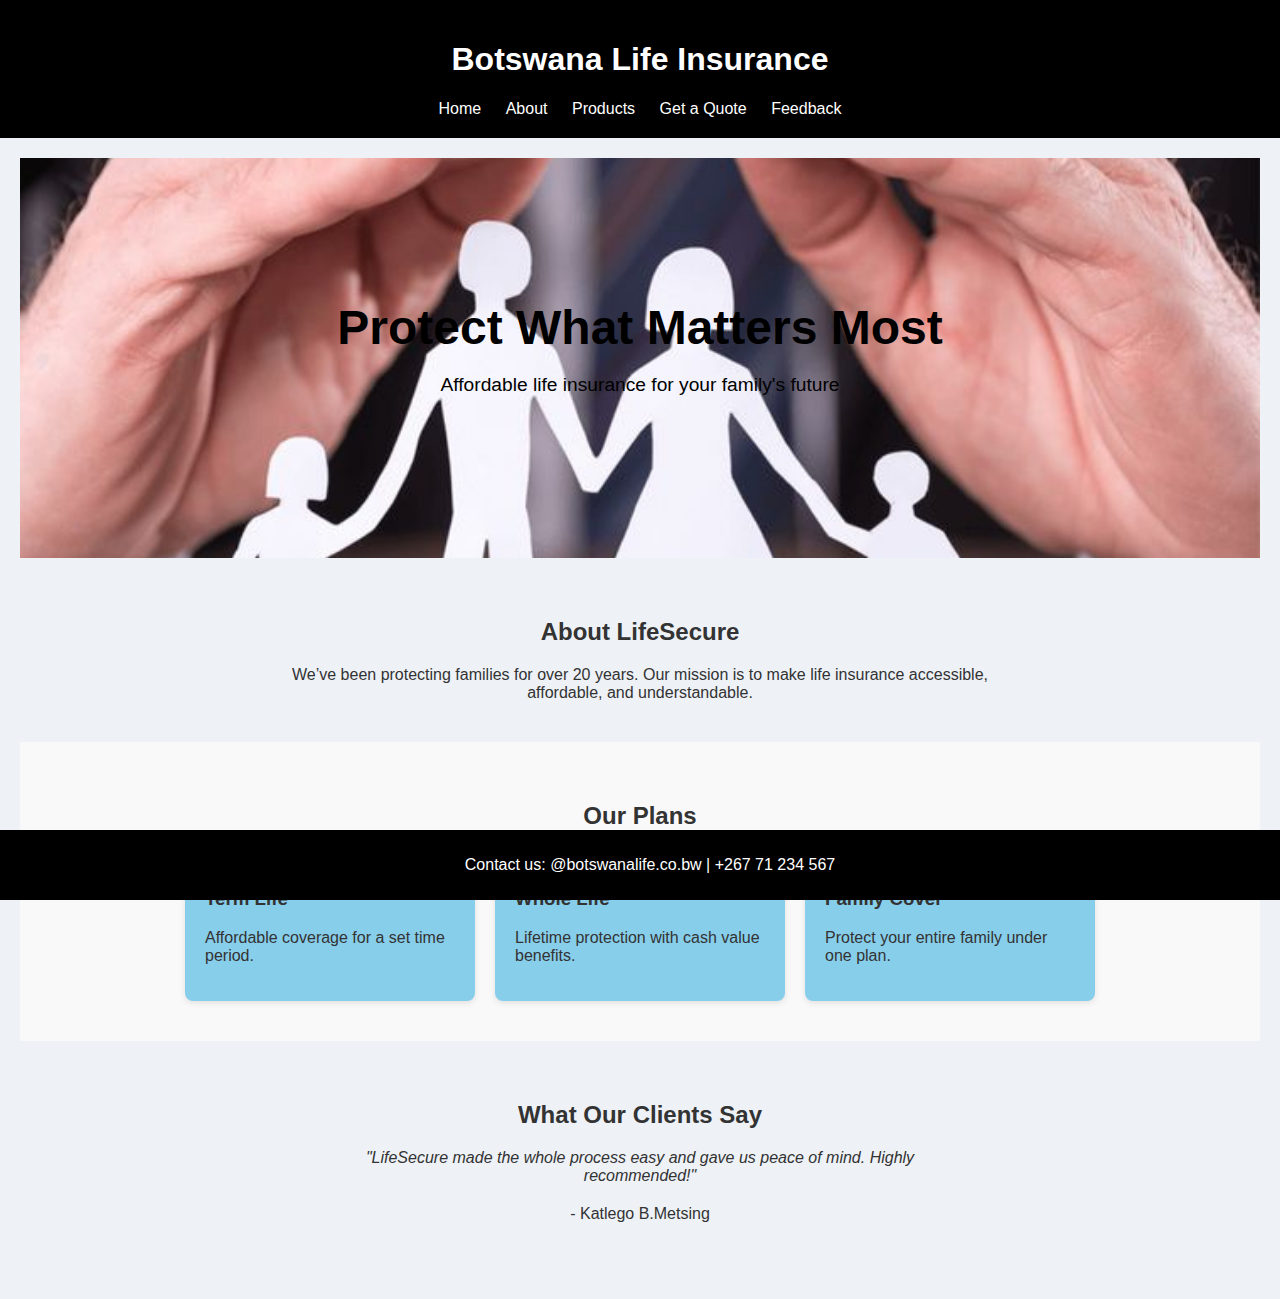
<file: index.html>
<!DOCTYPE html>
<html lang="en">
<head>
    <meta charset="UTF-8">
    <meta name="viewport" content="width=device-width, initial-scale=1.0">
    <title>Botswana Life Insurance - Home</title>
    <link rel="stylesheet" href="css/styles.css">
    <style>
        .welcome { color: #003366; font-size: 1.2em; }
    </style>
</head>
<body>
    <header>
        <h1>Botswana Life Insurance</h1>
        <nav>
            <a href="index.html">Home</a>
            <a href="about.html">About</a>
            <a href="products.html">Products</a>
            <a href="quote.html">Get a Quote</a>
            <a href="Feedback.html">Feedback</a>
        </nav>
    </header>
    <main>
          
    <section style="background: url('images/img1.jpg') center/cover no-repeat; height: 400px; color: black; text-align: center; display: flex; flex-direction: column; justify-content: center;">
    <h1 style="font-size: 3em; margin: 0;">Protect What Matters Most</h1>
    <p style="font-size: 1.2em;">Affordable life insurance for your family's future</p>
    </section>

    <section style="padding: 40px; text-align: center;">
        <h2>About LifeSecure</h2>
        <p style="max-width: 700px; margin: 0 auto;">We’ve been protecting families for over 20 years. Our mission is to make life insurance accessible, affordable, and understandable.</p>
    </section>
  
    <section style="background: #f9f9f9; padding: 40px;">
        <h2 style="text-align: center;">Our Plans</h2>
        <div style="display: flex; justify-content: center; flex-wrap: wrap; gap: 20px; margin-top: 20px;">
        <div style="background: skyblue; padding: 20px; width: 250px; border-radius: 8px; box-shadow: 0 2px 6px rgba(0,0,0,0.1);">
            <h3>Term Life</h3>
            <p>Affordable coverage for a set time period.</p>
        </div>
        <div style="background: skyblue; padding: 20px; width: 250px; border-radius: 8px; box-shadow: 0 2px 6px rgba(0,0,0,0.1);">
            <h3>Whole Life</h3>
            <p>Lifetime protection with cash value benefits.</p>
        </div>
        <div style="background: skyblue; padding: 20px; width: 250px; border-radius: 8px; box-shadow: 0 2px 6px rgba(0,0,0,0.1);">
            <h3>Family Cover</h3>
            <p>Protect your entire family under one plan.</p>
        </div>
            </div>
        </section>

        <section style="padding: 40px; text-align: center;">
            <h2>What Our Clients Say</h2>
            <blockquote style="font-style: italic; max-width: 600px; margin: 20px auto;">"LifeSecure made the whole process easy and gave us peace of mind. Highly recommended!"</blockquote>
            <p>- Katlego B.Metsing</p>
        </section>
    </main>
    <footer>
        <p>Contact us: @botswanalife.co.bw | +267 71 234 567</p>
    </footer>
</body>
</html>
</file>
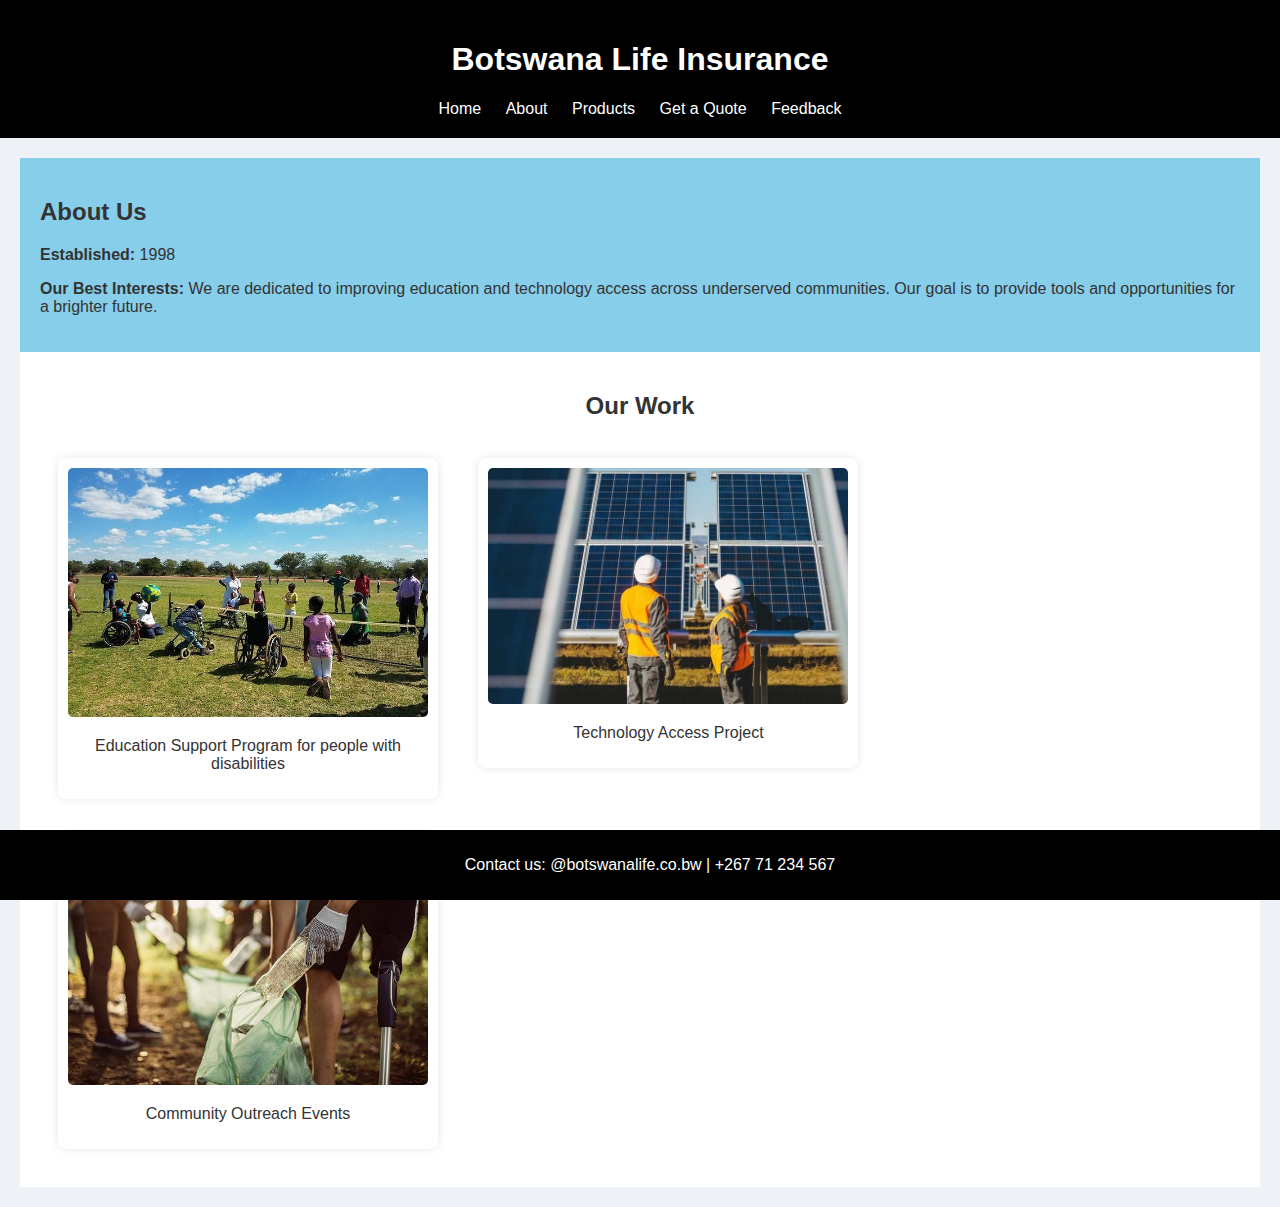
<file: about.html>
<!DOCTYPE html>
<html lang="en">
<head>
    <meta charset="UTF-8">
    <meta name="viewport" content="width=device-width, initial-scale=1.0">
    <title>About Us - Botswana Life</title>
    <link rel="stylesheet" href="css/styles.css">
</head>
<body>
    <header>
        <h1>Botswana Life Insurance</h1>
        <nav>
            <a href="index.html">Home</a>
            <a href="about.html">About</a>
            <a href="products.html">Products</a>
            <a href="quote.html">Get a Quote</a>
            <a href="Feedback.html">Feedback</a>
        </nav>
    </header>
    <main>
         <section class="info">
             <h2>About Us</h2>
            <p><strong>Established:</strong> 1998</p>
            <p><strong>Our Best Interests:</strong> We are dedicated to improving education and technology access across underserved communities. Our goal is to provide tools and opportunities for a brighter future.</p>
        </section>

        <section class="gallery">
            <h2>Our Work</h2>
            <div class="image-container">
            <img src="images/img5.jpg" alt="Education Program">
            <p>Education Support Program for people with disabilities</p>
            </div>
            <div class="image-container">
            <img src="images/img6.jpg" alt="Technology Access">
            <p>Technology Access Project</p>
            </div>
            <div class="image-container">
            <img src="images/img7.jpg" alt="Community Events">
            <p>Community Outreach Events</p>
            </div>
        </section>
    </main>
    <footer>
        <p>Contact us: @botswanalife.co.bw | +267 71 234 567</p>
    </footer>
</body>
</html>
</file>
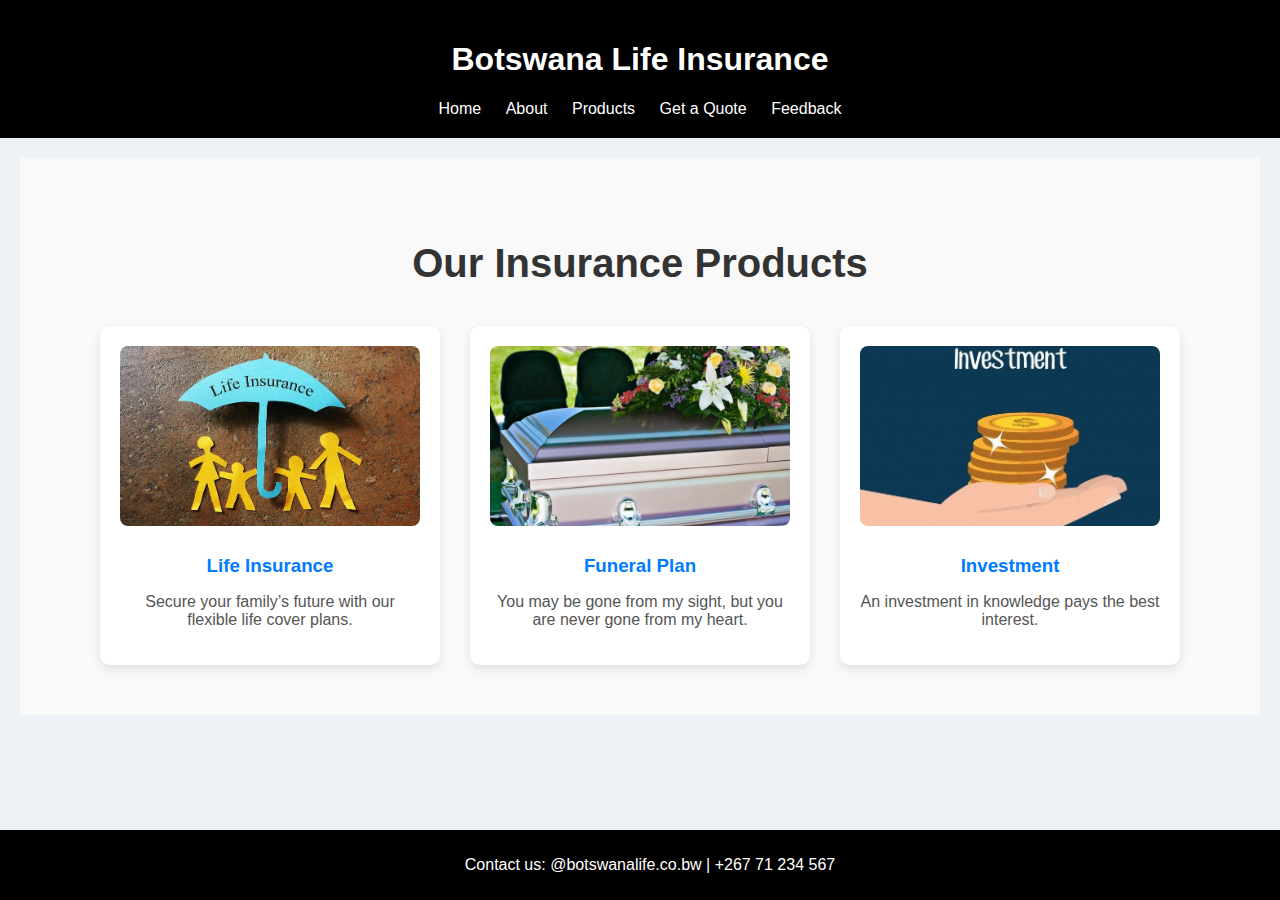
<file: products.html>
<!DOCTYPE html>
<html lang="en">
<head>
    <meta charset="UTF-8">
    <meta name="viewport" content="width=device-width, initial-scale=1">
    <title>Our Products - Botswana Life</title>
    <link rel="stylesheet" href="css/styles.css">
</head>
<body>
    <header>
        <h1>Botswana Life Insurance</h1>
        <nav>
            <a href="index.html">Home</a>
            <a href="about.html">About</a>
            <a href="products.html">Products</a>
            <a href="quote.html">Get a Quote</a>
            <a href="Feedback.html">Feedback</a>
        </nav>
    </header>
    <main>
        <section class="product-section">
            <h2>Our Insurance Products</h2>
            <div class="product-grid">
            <div class="product-card">
                <img src="images/img2.jpg" alt="Life Insurance">
                <h3>Life Insurance</h3>
                <p>Secure your family’s future with our flexible life cover plans.</p>
            </div>
            <div class="product-card">
                <img src="images/img3.jpg" alt="Funeral Plan">
                <h3>Funeral Plan</h3>
                <p>You may be gone from my sight, but you are never gone from my heart.</p>
            </div>
            <div class="product-card">
                <img src="images/img4.jpg" alt="Investment">
                <h3>Investment</h3>
                <p>An investment in knowledge pays the best interest.</p>
            </div>
            </div>
        </section>

    </main>
    <footer>
        <p>Contact us: @botswanalife.co.bw | +267 71 234 567</p>
    </footer>
</body>
</html>
</file>
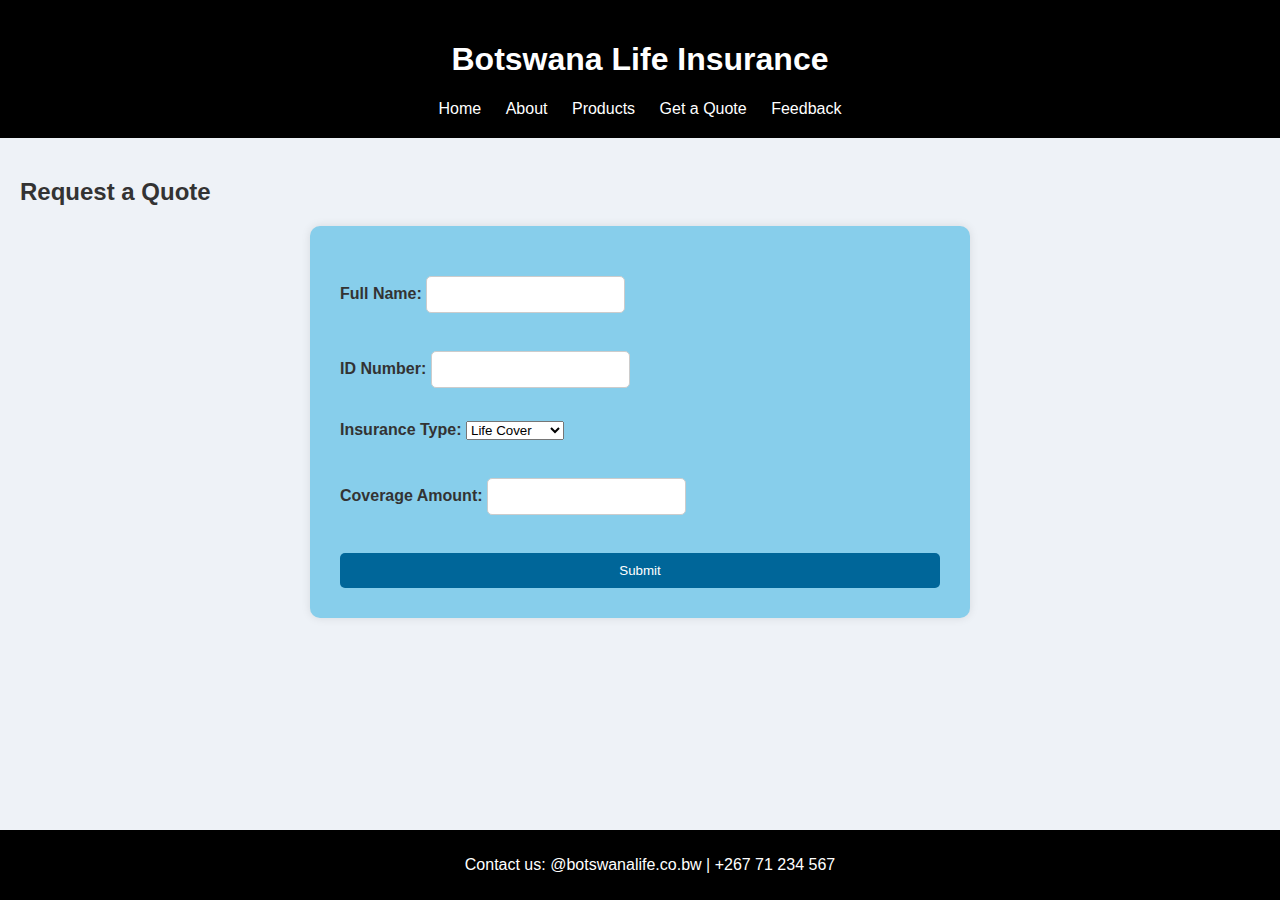
<file: quote.html>
<!DOCTYPE html>
<html lang="en">
<head>
    <meta charset="UTF-8">
    <meta name="viewport" content="width=device-width, initial-scale=1.0">
    <title>Get a Quote - Botswana Life</title>
    <link rel="stylesheet" href="css/styles.css">
    <script src="js/scripts.js" defer></script>
</head>
<body>
    <header>
        <h1>Botswana Life Insurance</h1>
        <nav>
            <a href="index.html">Home</a>
            <a href="about.html">About</a>
            <a href="products.html">Products</a>
            <a href="quote.html">Get a Quote</a>
            <a href="Feedback.html">Feedback</a>
        </nav>
    </header>
    <main>
        <h2>Request a Quote</h2>
        <form onsubmit="return validateForm();">
            <label>Full Name: <input type="text" id="name" required></label><br>
            <label>ID Number: <input type="text" id="idnumber" required></label><br>
            <label>Insurance Type:
                <select id="type">
                    <option>Life Cover</option>
                    <option>Funeral Plan</option>
                    <option>Investment</option>
                </select>
            </label><br>
            <label>Coverage Amount: <input type="number" id="amount" required></label><br>
            <button type="submit">Submit</button>
        </form>
    </main>
    <footer>
        <p>Contact us: @botswanalife.co.bw | +267 71 234 567</p>
    </footer>
</body>
</html>
</file>
<file: css/styles.css>
body {
    font-family: Arial, sans-serif;
    background-color: #f4f4f4;
    color: #333;
    margin: 0;
    padding: 0;
}
header {
    background-color: black;
    color: white;
    padding: 20px;
    text-align: center;
}
nav a {
    color: white;
    margin: 0 10px;
    text-decoration: none;
}
main {
    padding: 20px;
}
footer {
    background-color: black;
    color: white;
    text-align: center;
    padding: 10px;
    position: fixed;
    bottom: 0;
    width: 100%;
}

@media (max-width: 768px) {
  .features {
    flex-direction: column;
  }

  .feature-box {
    flex: 1 1 100%;
  }
}

@media (max-width: 480px) {
  nav .nav-links {
    flex-direction: column;
    align-items: flex-start;
  }
}

img.responsive-img {
  width: 100%;
  max-width: 100%;
  height: auto;
  border: 3px solid #ccc;
  border-radius: 8px;
  box-shadow: 0 4px 10px rgba(0, 0, 0, 0.1);
  display: block;
  margin: 0 auto;
}

.image-container {
  max-width: 800px;
  margin: 0 auto;
  padding: 10px;
}

body {
  margin: 0;
  font-family: Arial, sans-serif;
}

.product-section {
  padding: 50px 20px;
  background-color: #f9f9f9;
  text-align: center;
}

.product-section h2 {
  font-size: 2.5em;
  margin-bottom: 40px;
  color: #333;
}

.product-grid {
  display: flex;
  justify-content: center;
  flex-wrap: wrap;
  gap: 30px;
}

.product-card {
  background: white;
  border-radius: 10px;
  box-shadow: 0 4px 10px rgba(0,0,0,0.1);
  padding: 20px;
  max-width: 300px;
  text-align: center;
  transition: transform 0.3s;
}

.product-card:hover {
  transform: translateY(-5px);
}

.product-card img {
  width: 100%;
  height: 180px;
  object-fit: cover;
  border-radius: 8px;
  margin-bottom: 15px;
}

.product-card h3 {
  margin: 10px 0;
  color: #007BFF;
}

.product-card p {
  color: #555;
}

.info {
  padding: 20px;
  background-color: skyblue;
}

.gallery {
  padding: 20px;
  background-color: #fff;
}

.gallery h2 {
  text-align: center;
  margin-bottom: 20px;
}

.image-container {
  display: inline-block;
  width: 30%;
  margin: 1.5%;
  text-align: center;
  vertical-align: top;
  box-shadow: 0 0 8px rgba(0, 0, 0, 0.1);
  background-color: #fff;
  border-radius: 8px;
  padding: 10px;
}

.image-container img {
  width: 100%;
  height: auto;
  border-radius: 5px;
}

body {
  font-family: Arial, sans-serif;
  margin: 0;
  padding: 0;
  background-color: #eef2f7;
}

form {
  display: flex;
  flex-direction: column;
  padding: 30px;
  max-width: 600px;
  margin: auto;
  background-color: skyblue;
  border-radius: 10px;
  box-shadow: 0 0 10px rgba(0, 0, 0, 0.1);
}

label {
  margin-top: 15px;
  font-weight: bold;
}

input, textarea {
  padding: 10px;
  margin-top: 5px;
  border: 1px solid #ccc;
  border-radius: 5px;
}

button {
  margin-top: 20px;
  padding: 10px;
  background-color: #006699;
  color: white;
  border: none;
  border-radius: 5px;
  cursor: pointer;
}

button:hover {
  background-color: #004d66;
}

#response {
  margin-top: 20px;
  padding: 15px;
  background-color: #d4edda;
  color: #155724;
  border: 1px solid #c3e6cb;
  border-radius: 5px;
}
</file>
